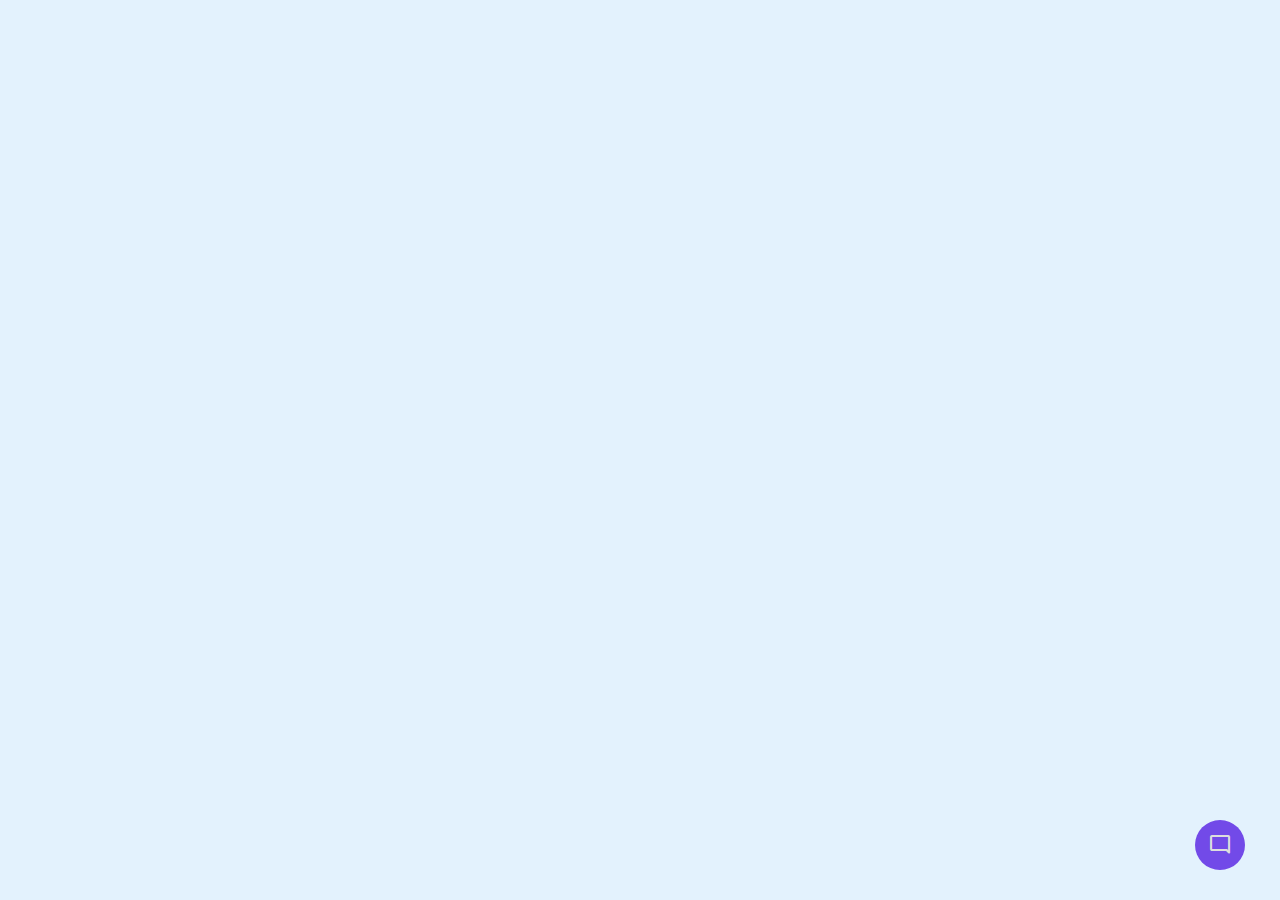
<file: index.html>
<!DOCTYPE html>
<!-- Coding By CodingNepal - www.codingnepalweb.com -->
<html lang="en" dir="ltr">
  <head>
    <meta charset="utf-8">
    <title>Chatbot in JavaScript</title>
    <link rel="stylesheet" href="style.css">
    <meta name="viewport" content="width=device-width, initial-scale=1.0">
    <!-- Google Fonts Link For Icons -->
    <link rel="stylesheet" href="https://fonts.googleapis.com/css2?family=Material+Symbols+Outlined:opsz,wght,FILL,GRAD@48,400,0,0" />
    <link rel="stylesheet" href="https://fonts.googleapis.com/css2?family=Material+Symbols+Rounded:opsz,wght,FILL,GRAD@48,400,1,0" />
    <script src="script.js" defer></script>
  </head>
  <body>
    <button class="chatbot-toggler">
      <span class="material-symbols-rounded">mode_comment</span>
      <span class="material-symbols-outlined">close</span>
    </button>
    <div class="chatbot">
      <header>
        <h2>Chatbot</h2>
        <span class="close-btn material-symbols-outlined">close</span>
      </header>
      <ul class="chatbox">
        <li class="chat incoming">
          <span class="material-symbols-outlined">smart_toy</span>
          <p>Hi there 👋<br>How can I help you today?</p>
        </li>
      </ul>
      <div class="chat-input">
        <textarea placeholder="Enter a message..." spellcheck="false" required></textarea>
        <span id="send-btn" class="material-symbols-rounded">send</span>
      </div>
    </div>

  </body>
</html>
</file>
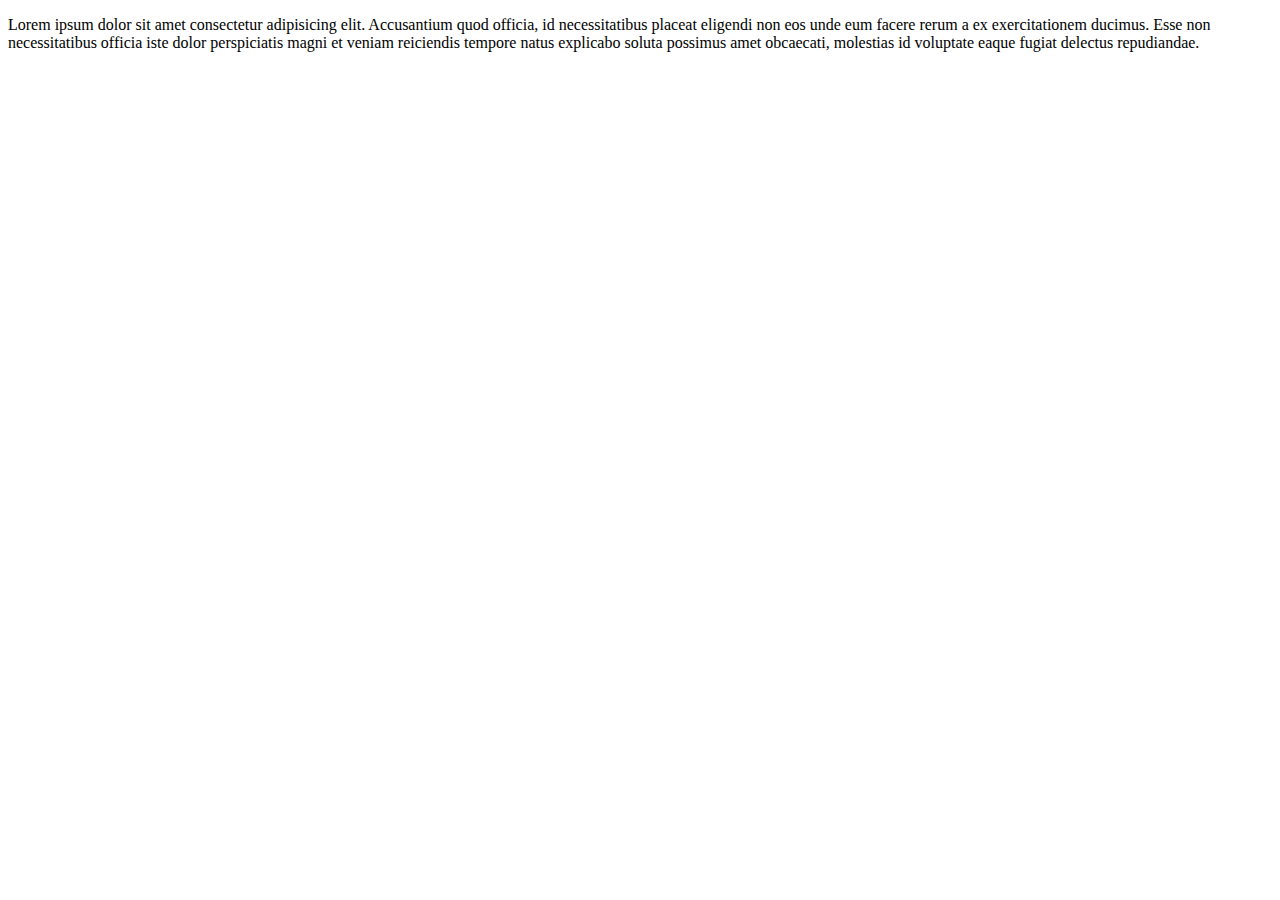
<file: app.html>
<!DOCTYPE html>
<html lang="en">
<head>
    <meta charset="UTF-8">
    <meta name="viewport" content="width=device-width, initial-scale=1.0">
    <title>Document</title>
</head>
<body>
    <p>
        Lorem ipsum dolor sit amet consectetur adipisicing elit. Accusantium quod officia,
         id necessitatibus placeat eligendi non eos unde eum facere rerum a ex exercitationem
          ducimus. Esse non necessitatibus officia iste dolor perspiciatis magni et veniam reiciendis
           tempore natus explicabo soluta 
        possimus amet obcaecati, molestias id voluptate eaque fugiat delectus repudiandae.
    </p>
    
</body>
</html>
</file>
<file: style.css>
/* Import Google font - Poppins */
@import url('https://fonts.googleapis.com/css2?family=Poppins:wght@400;500;600&display=swap');
* {
  margin: 0;
  padding: 0;
  box-sizing: border-box;
  font-family: "Poppins", sans-serif;
}
body {
  background: #E3F2FD;
}
.chatbot-toggler {
  position: fixed;
  bottom: 30px;
  right: 35px;
  outline: none;
  border: none;
  height: 50px;
  width: 50px;
  display: flex;
  cursor: pointer;
  align-items: center;
  justify-content: center;
  border-radius: 50%;
  background: #724ae8;
  transition: all 0.2s ease;
}
body.show-chatbot .chatbot-toggler {
  transform: rotate(90deg);
}
.chatbot-toggler span {
  color: #DDDDDD;
  position: absolute;

}
.chatbot-toggler span:last-child,
body.show-chatbot .chatbot-toggler span:first-child  {
  opacity: 0;
}
body.show-chatbot .chatbot-toggler span:last-child {
  opacity: 1;
}
.chatbot {
  position: fixed;
  right: 35px;
  bottom: 90px;
  width: 420px;
  background: #fff;
  border-radius: 15px;
  overflow: hidden;
  opacity: 0;
  pointer-events: none;
  transform: scale(0.5);
  transform-origin: bottom right;
  box-shadow: 0 0 128px 0 rgba(0,0,0,0.1),
              0 32px 64px -48px rgba(0,0,0,0.5);
  transition: all 0.1s ease;
}
body.show-chatbot .chatbot {
  opacity: 1;
  pointer-events: auto;
  transform: scale(1);
}
.chatbot header {
  padding: 16px 0;
  position: relative;
  text-align: center;
  color: #fff;
  background: #724ae8;
  box-shadow: 0 2px 10px rgba(0,0,0,0.1);
}
.chatbot header span {
  position: absolute;
  right: 15px;
  top: 50%;
  display: none;
  cursor: pointer;
  transform: translateY(-50%);
}
header h2 {
  font-size: 1.4rem;
}
.chatbot .chatbox {
  overflow-y: auto;
  height: 510px;
  padding: 30px 20px 100px;
}
.chatbot :where(.chatbox, textarea)::-webkit-scrollbar {
  width: 6px;
}
.chatbot :where(.chatbox, textarea)::-webkit-scrollbar-track {
  background: #fff;
  border-radius: 25px;
}
.chatbot :where(.chatbox, textarea)::-webkit-scrollbar-thumb {
  background: #ccc;
  border-radius: 25px;
}
.chatbox .chat {
  display: flex;
  list-style: none;
}
.chatbox .outgoing {
  margin: 20px 0;
  justify-content: flex-end;
}
.chatbox .incoming span {
  width: 32px;
  height: 32px;
  color: #fff;
  cursor: default;
  text-align: center;
  line-height: 32px;
  align-self: flex-end;
  background: #724ae8;
  border-radius: 4px;
  margin: 0 10px 7px 0;
}
.chatbox .chat p {
  white-space: pre-wrap;
  padding: 12px 16px;
  border-radius: 10px 10px 0 10px;
  max-width: 75%;
  color: #fff;
  font-size: 0.95rem;
  background: #724ae8;
}
.chatbox .incoming p {
  border-radius: 10px 10px 10px 0;
}
.chatbox .chat p.error {
  color: #721c24;
  background: #f8d7da;
}
.chatbox .incoming p {
  color: #000;
  background: #f2f2f2;
}
.chatbot .chat-input {
  display: flex;
  gap: 5px;
  position: absolute;
  bottom: 0;
  width: 100%;
  background: #fff;
  padding: 3px 20px;
  border-top: 1px solid #ddd;
}
.chat-input textarea {
  height: 55px;
  width: 100%;
  border: none;
  outline: none;
  resize: none;
  max-height: 180px;
  padding: 15px 15px 15px 0;
  font-size: 0.95rem;
}
.chat-input span {
  align-self: flex-end;
  color: #724ae8;
  cursor: pointer;
  height: 55px;
  display: flex;
  align-items: center;
  visibility: hidden;
  font-size: 1.35rem;
}
.chat-input textarea:valid ~ span {
  visibility: visible;
}

@media (max-width: 490px) {
  .chatbot-toggler {
    right: 20px;
    bottom: 20px;
  }
  .chatbot {
    right: 0;
    bottom: 0;
    height: 100%;
    border-radius: 0;
    width: 100%;
  }
  .chatbot .chatbox {
    height: 90%;
    padding: 25px 15px 100px;
  }
  .chatbot .chat-input {
    padding: 5px 15px;
  }
  .chatbot header span {
    display: block;
  }
}
</file>
